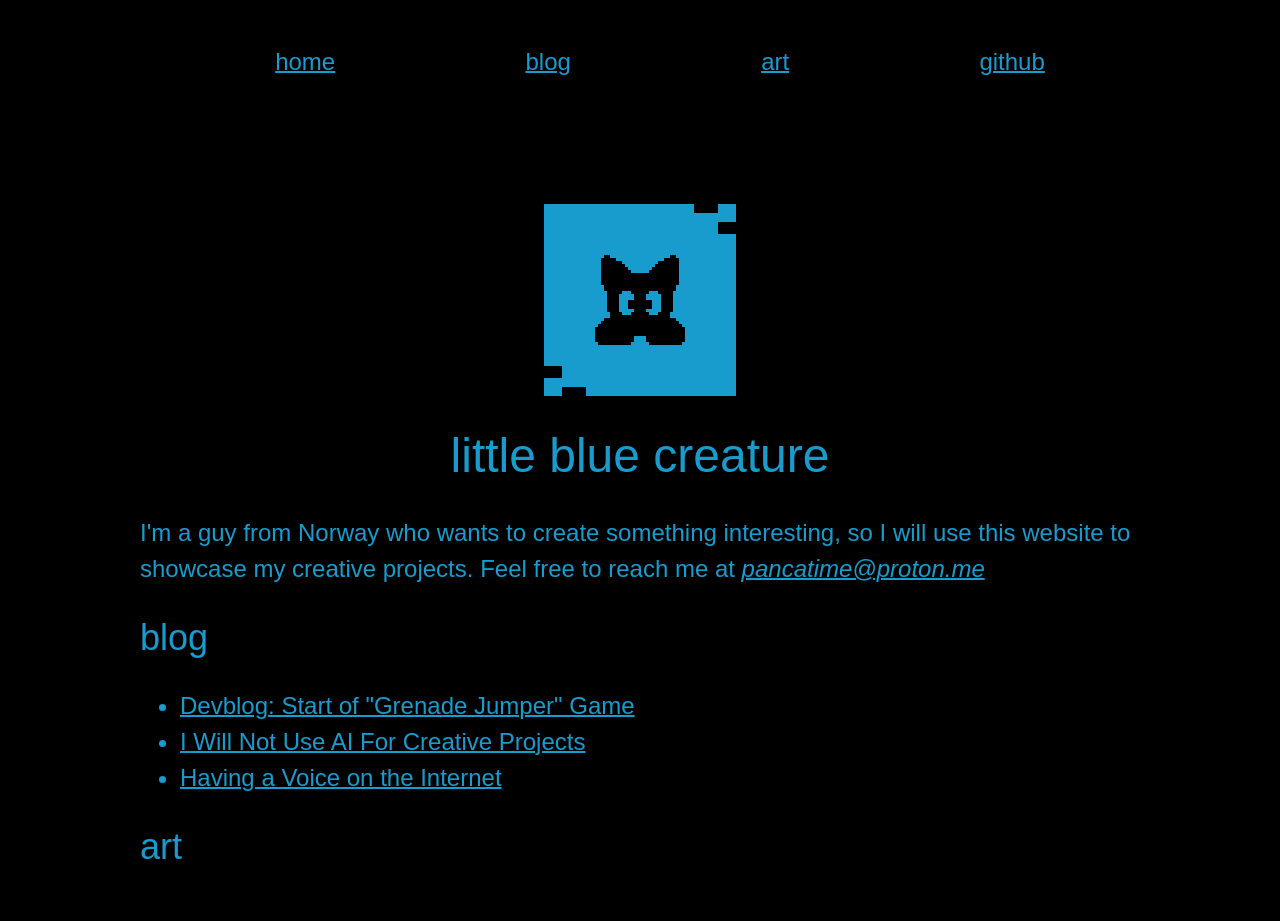
<file: index.html>
<!DOCTYPE html>
<html lang="en">
<head>
	<title>little blue creature</title> 
	<meta charset="UTF-8">
	<meta name="viewport"    content="width=device-width, initial-scale=1.0">
	<meta name="description" content="Panca&#39;s personal webpage with links to art, blog posts and various projects.">
	<meta name="robots"      content="all">
    <!-- styles -->
	<link rel="stylesheet" href="normalize.css">
	<link rel="stylesheet" href="globals.css">
    <!-- favicon -->
    <link rel="apple-touch-icon" sizes="180x180" href="apple-touch-icon.png">
    <link rel="icon" type="image/png" sizes="32x32" href="favicon-32x32.png">
    <link rel="icon" type="image/png" sizes="16x16" href="favicon-16x16.png">
    <link rel="manifest" href="site.webmanifest">
</head>
<body>

	<nav>
		<ul style="list-style-type: none; display: flex; justify-content: space-around; margin-bottom: 128px;">
			<li><a href="index.html">home</a></li>
			<li><a href="blog.html">blog</a></li>
			<li><a href="art.html">art</a></li>
			<li><a href="https://github.com/lefaber/myepicwebsite" target="_blank">github</a></li>
		</ul>
	</nav>

	<img src="media/banner.png" width="64" height="64" alt="website banner, the blue creature"
		 style="width: 192px; height: 192px;
		        margin: auto; display: block;
		        image-rendering: pixelated;" />
  
	<header><h1 style="text-align: center;">little blue creature</h1></header>

	<main>
		<p>I'm a guy from Norway who wants to create something interesting, so I will use this website to showcase my creative projects. Feel free to reach me at <a href="mailto:pancatime@proton.me"><i>pancatime@proton.me</i></a></p>

		<h2>blog</h2>

		<ul style="line-height: 1.5;">
			<li><a href="posts/devblog-26-03-15.html"> Devblog: Start of "Grenade Jumper" Game </a></li>
			<li><a href="posts/i-will-not-use-ai-for-creative-projects.html"> I Will Not Use AI For Creative Projects </a></li>
			<li><a href="posts/having-a-voice-on-the-internet.html"> Having a Voice on the Internet </a></li>
		</ul>

		<h2>art</h2>

	</main>

<!-- the inner workings of my mind are an enigma. I thinks therefore I ams. I have no freaking idea! #swrf -->

</body>
</html>
</file>
<file: globals.css>
:root {
	--primary-color: #189bcd;
	--secondary-color: black;
}

::selection {
	background-color: var(--primary-color);
	color: var(--secondary-color);
	text-decoration-color: var(--secondary-color);
}

body {
	font-family: Verdana, sans-serif;
	font-size: x-large;
	color: var(--primary-color);
	background-color: var(--secondary-color);
	max-width: 1000px;
	margin: auto; padding: 1em;
}

h1, h2, h3, h4, h5, h6 { font-weight: 400; }

p { line-height: 1.5; }

a {
	color: var(--primary-color);
	text-decoration: underline;
	text-decoration-thickness: 2px;
}

.art-gallery {
	display: flex;
	flex-wrap: wrap;
	margin: auto;
	justify-content: space-around;
}

.art-box > div {
	height: 300px;
	width: 300px;
	overflow: hidden;
	margin: auto;
}
.art-box > span {
	height: 2em;
	width: 300px;
	line-height: 2em;
	display: block;
	margin: auto;
}

.resizable-image {
	display: block;
	max-width: 100%;
	max-height: 100%;
	width: auto;
	height: auto;
	margin: auto;
}
</file>
